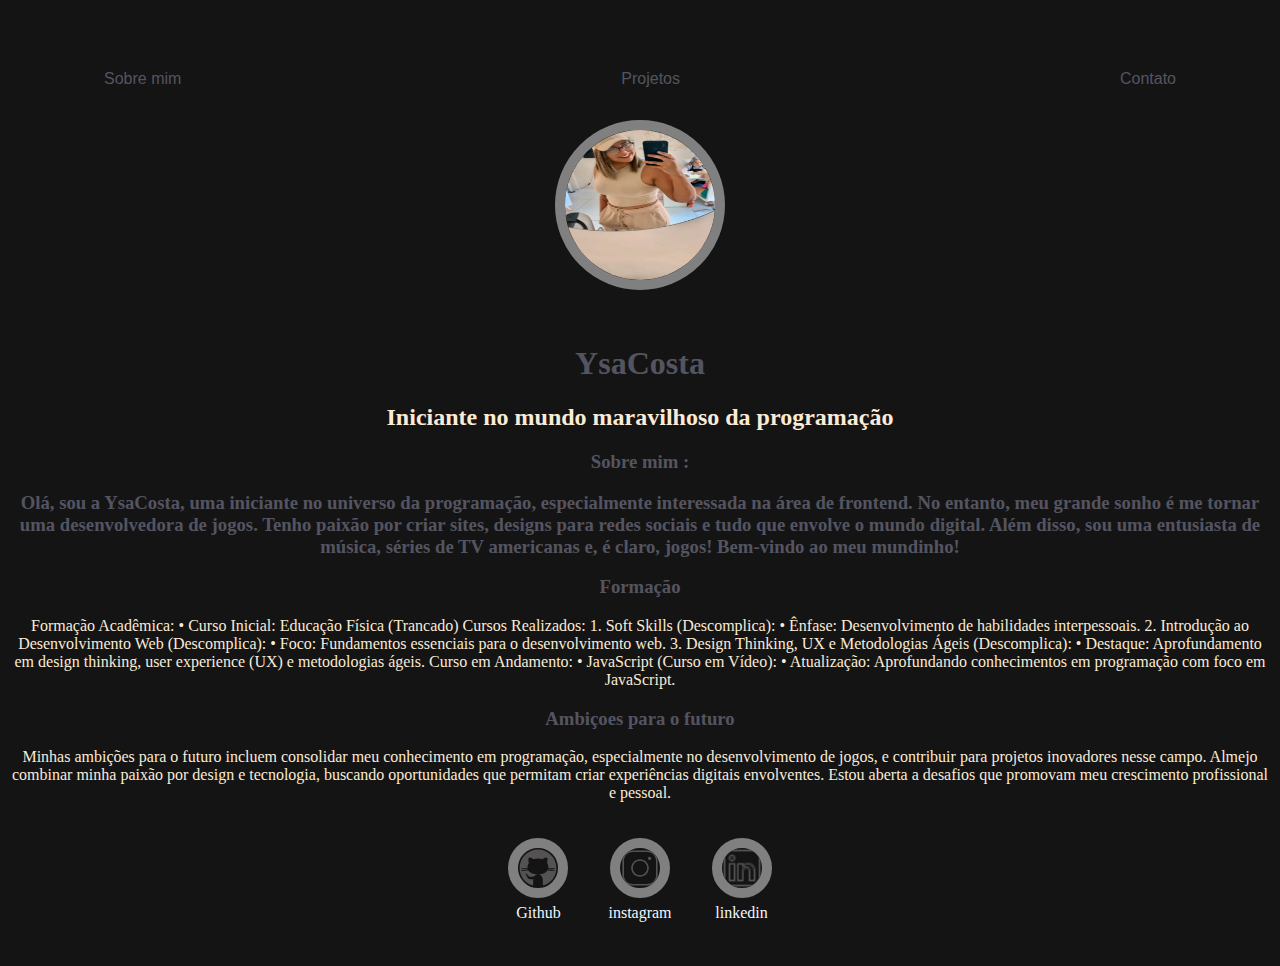
<file: index.html>
<!DOCTYPE html>
<html lang="pt-br">
<head>
    <meta charset="UTF-8">
    <meta name="viewport" content="width=device-width, initial-scale=1.0">
    <title>YsaCosta</title>
    <link rel="stylesheet" href="index.css">

</head>
<body>
    <div  class="container">
        <nav>
        <ul>
            <li>
                <a href="index.html">Sobre mim</a>
            </li>
            <li>
                <a href="project.html">Projetos</a>
            </li>
            <li>
                <a href="contact.html">Contato</a>
            </li>
        </ul>
    </nav>
    <header>
        <div class="center">
           <img src="./foto2.jpg"></header></img> 
        </div>
        <h1>YsaCosta</h1>
        <h2>Iniciante no mundo maravilhoso da programação</h2>
        
    </header>
    <main>
        <section>
            <h3> Sobre mim : 
                <p>
                    Olá, sou a YsaCosta, uma iniciante no universo da programação, especialmente interessada na área de frontend. No entanto, meu grande sonho é me tornar uma desenvolvedora de jogos. Tenho paixão por criar sites, designs para redes sociais e tudo que envolve o mundo digital. Além disso, sou uma entusiasta de música, séries de TV americanas e, é claro, jogos! Bem-vindo ao meu mundinho!
                </p>
            </h3>
        </section>
        <section>
            <h3>Formação</h3>
            <p>
                Formação Acadêmica:

	•	Curso Inicial: Educação Física (Trancado)

Cursos Realizados:

	1.	Soft Skills (Descomplica):
	•	Ênfase: Desenvolvimento de habilidades interpessoais.
	2.	Introdução ao Desenvolvimento Web (Descomplica):
	•	Foco: Fundamentos essenciais para o desenvolvimento web.
	3.	Design Thinking, UX e Metodologias Ágeis (Descomplica):
	•	Destaque: Aprofundamento em design thinking, user experience (UX) e metodologias ágeis.

Curso em Andamento:

	•	JavaScript (Curso em Vídeo):
	•	Atualização: Aprofundando conhecimentos em programação com foco em JavaScript.
            </p>
        </section>
        <section>
            <h3>Ambiçoes para o futuro</h3>
            <p>
                Minhas ambições para o futuro incluem consolidar meu conhecimento em programação, especialmente no desenvolvimento de jogos, e contribuir para projetos inovadores nesse campo. Almejo combinar minha paixão por design e tecnologia, buscando oportunidades que permitam criar experiências digitais envolventes. Estou aberta a desafios que promovam meu crescimento profissional e pessoal.
            </p>
        </section>
    </main>
    <footer>
        <a href="https://github.com/YsaCosta" target="_blank" rel="noopener noreferrer">
            <img src="github.svg"></img>
            <p>Github</p>
        </a>
<a href="https://www.instagram.com/ysa_digital01?igshid=OGQ5ZDc2ODk2ZA==" target="_blank" rel="noopener noreferrer">
        <img src="instagram.svg"></img>
        <p>instagram</p>
</a>
<a href="https://www.linkedin.com/in/ysa-medeiros-90409b297?utm_source=share&utm_campaign=share_via&utm_content=profile&utm_medium=ios_app" target="_blank" rel="noopener noreferrer">
<img src="linkedin.png"></img>
<p>linkedin</p>
</a>
        
    </footer>
    </div>
    
    
</body>
</html>
</file>
<file: index.css>
body{
    color: antiquewhite;
    background: rgb(20, 20, 20);
    text-align: center;
}
ul {
    display: flex;
    justify-content: space-between;
    list-style-type: none;
    align-items: center;
    padding: 16px;
    font-family: Arial, Helvetica, sans-serif;
}
a {
    color: aliceblue;
    text-decoration: none;
}
img {
    width: 150px;
    height: 150px;
    border-radius: 50%;
    border: 10px solid grey;
}
.center {
    text-align: center;
}
h1{
    color: rgb(84, 84, 97);
}
footer img {
 width: 40px;   
 height: 40px;
}
footer {
    display: flex;
    justify-content: center;
}
footer a {
    margin: 20px;
}
footer p {
    margin-top: 2px;
}
.container {
    padding: 30px 80px;
}
nav a{
    color: rgb(84, 84, 97);
}
h3 {
    color: rgb(84, 84, 97);
    text-align-last: center;
}
</file>
